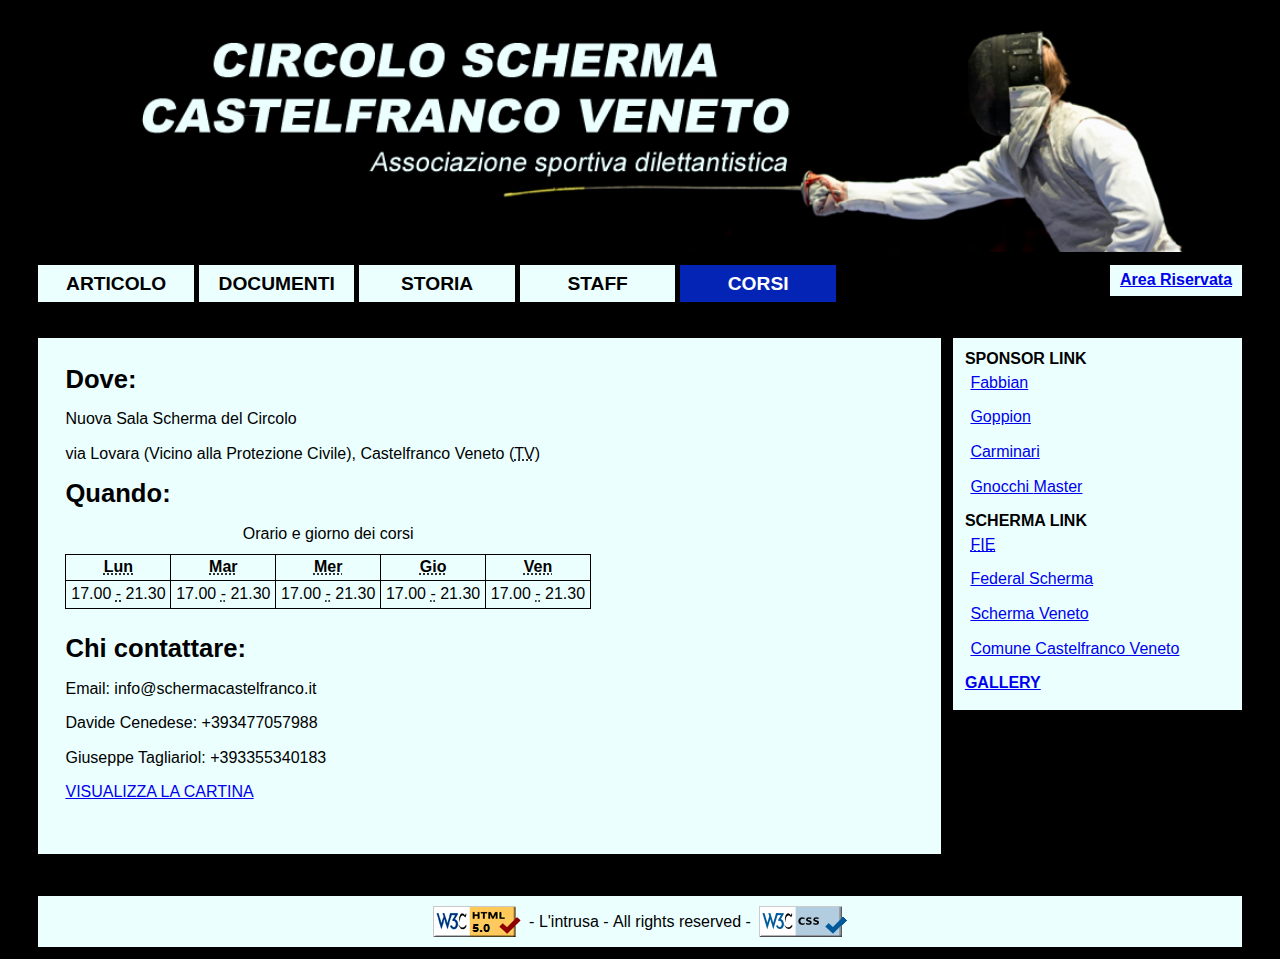
<file: public_html/corsi.html>
<!DOCTYPE html>
<html lang="it">
	<head>
		<meta http-equiv="Content-Type" content="text/html; charset=utf-8"/>
		<title>Corsi - Scherma Castelfranco Veneto</title>
		<meta name="description" content="Pagina che mostra il luogo e l'orario dei corsi del Circolo di Scherma di Castefranco Veneto" />
		<meta name="author" content="Chiara Bigarella, Mirko Pavanello, Massimiliano Sartoretto, Paolo Tesser" />
		<meta name="keywords" content="circolo, scherma, corsi, orari, Castelfranco Veneto" />
		<meta name="robots" content="index,follow" />
		<meta name="viewport" content="width=device-width, initial-scale=1.0" />
		<link rel="stylesheet" href="css/stile.css" type="text/css"/>
		<!--[if (IE 6)|(IE 7)|(IE 8)]>
			<link rel="stylesheet" href="css/stileIE.css" type="text/css"/>
		<![endif]-->
		<link rel="stylesheet" href="css/print.css" type="text/css" media="print" />
		<link rel="Shortcut Icon" href="img/struttura/favicon.ico" type="image/x-icon" />
		<script  type="text/javascript" charset="UTF-8" src="js/librerie/jquery-1.11.0.min.js" ></script>
		<script  type="text/javascript" charset="UTF-8" src="js/script.js" ></script>

		<noscript>
			<link rel="stylesheet" href="css/stilenojava.css" type="text/css"/>
		</noscript>

	</head>

	<body>

		<div id="header"></div>

		<p class="nascondi"><a href="#breadcrumb">Salta <span lang="fr">menù</span> contenente anche il <span lang="en">link</span> per l'accesso all'area riservata</a></p>

		<div id="nav">
			<div id="nav-1">
				<ul id="sezione-nav-1"><li id="image-menu" title="contiene immagine del menù per il mobile"></li></ul>
				<ul id="panel-nav-1">
					<li><a href="cgi-bin/articoli.cgi" tabindex="1">ARTICOLO</a></li>
					<li><a href="cgi-bin/documenti.cgi" tabindex="2">DOCUMENTI</a></li>
					<li><a href="storia.html" tabindex="3">STORIA</a></li>
					<li><a href="staff.html" tabindex="4"><span lang="en">STAFF</span></a></li>
					<li id="active" class="last-link">CORSI</li>
				</ul>
			</div>
			<div id="nav-2">
				<a href="cgi-bin/amministra.cgi" tabindex="5">Area Riservata</a>
			</div>

		</div>

		<div id="breadcrumb">
			<p>Ti trovi in: Corsi</p>
		</div>

		<p class="nascondi"><a href="#sidebar">Salta contenuto e vai alla <span lang="en">sidebar</span> contenente i <span lang="en">link</span> ad altri siti di scherma, agli <span lang="en">sponsor</span> e alla <span lang="en">gallery</span></a></p>

		<div id="content">
			<div id="info" class="struttura-content">
				<h1>Dove:</h1>
				<p>Nuova Sala Scherma del Circolo</p>
				<p>via Lovara (Vicino alla Protezione Civile), Castelfranco Veneto (<abbr title="Treviso">TV</abbr>)</p>
				<h1>Quando:</h1>

				<table summary="Dal lunedì al venerdì, dalle ore 17.00 alle 21.30">
					<caption>Orario e giorno dei corsi</caption>
					<thead>
						<tr>
							<th scope="col"><abbr title="Lunedì">Lun</abbr></th>
							<th scope="col"><abbr title="Martedì">Mar</abbr></th>
							<th scope="col"><abbr title="Mercoledì">Mer</abbr></th>
							<th scope="col"><abbr title="Giovedì">Gio</abbr></th>
							<th scope="col"><abbr title="Venerdì">Ven</abbr></th>
						</tr>
					</thead>
					<tbody>
						<tr>
							<td>17.00 <abbr title="alle">-</abbr> 21.30</td>
							<td>17.00 <abbr title="alle">-</abbr> 21.30</td>
							<td>17.00 <abbr title="alle">-</abbr> 21.30</td>
							<td>17.00 <abbr title="alle">-</abbr> 21.30</td>
							<td>17.00 <abbr title="alle">-</abbr> 21.30</td>
						</tr>
					</tbody>
				</table>

				<h1>Chi contattare:</h1>
				<p>Email: info@schermacastelfranco.it</p>
				<p>Davide Cenedese: +393477057988</p>
				<p>Giuseppe Tagliariol: +393355340183</p>
				<p><a href="https://maps.google.it/maps?q=via+lovara+di+campigo,+castelfranco+veneto&hl=it&sll=41.442726,12.392578&sspn=15.274847,25.268555&hnear=Via+Lovara+di+Campigo,+Castelfranco+Veneto&t=m&z=13&iwloc=A" target="_blank">VISUALIZZA LA CARTINA</a></p>
			</div>
		</div>

		<p class="nascondi"><a href="#nav">Torna al <span lang="fr">menù</span> di navigazione</a></p>

		<div id="sidebar">
			<div id="sezione-sidebar"><p><span lang="en">LINK</span> ESTERNI</p></div>
			<div id="panel-sidebar">
				<ul title="lista contenente dei link riferenti agli sponsor del circolo">
					<li><span lang="en" class="desc-li">SPONSOR LINK</span>
						<ul>
							<li title="link che manda al sito della Fabbian, sponsor del circolo"><a href="http://www.fabbian.com/it" target="_blank">Fabbian</a></li>
							<li title="link che manda al sito della Goppion Caffè, sponsor del circolo"><a href="http://www.goppioncaffe.it" target="_blank">Goppion</a></li>
							<li title="link che manda al sito del Carminari, sponsor del circolo"><a href="http://www.carmimari.com" target="_blank">Carminari</a></li>
							<li title="link che manda al sito della Gnocchi Master, sponsor del circolo"><a href="http://www.gnocchimaster.com" target="_blank">Gnocchi <span lang="en">Master</span></a></li>
						</ul>
					</li>
				</ul>
				<ul title="lista contenente dei link riferenti ad altri siti di scherma">
					<li><span class="desc-li">SCHERMA <span lang="en">LINK</span></span>
						<ul>
							<li title="link che manda al sito della federazione internazionale di scherma"><a href="http://www.fie.ch" target="_blank"><abbr title="Federazione Internazionale Scherma">FIE</abbr></a></li>
							<li title="link che manda al sito della federazione italiana di scherma"><a href="http://www.federscherma.it/index.asp" target="_blank"><span lang="en">Federal Scherma</span></a></li>
							<li title="link che manda al sito della federazione veneta di scherma"><a href="http://www.schermaveneto.it" target="_blank">Scherma Veneto</a></li>
							<li title="link che manda al sito del comune di Castelfranco Veneto"><a href="http://www.comune.castelfrancoveneto.tv.it" target="_blank">Comune Castelfranco Veneto</a></li>
						</ul>
					</li>
				</ul>

				<ul><li title="link che manda alla pagina Google Foto contenente tutte le immagine delle gare disputate dal circolo"><a href="https://plus.google.com/photos/100772179390595520915/albums?banner=pwa" target="_blank"><span lang="en" class="desc-li">GALLERY</span></a></li></ul>
			</div>
		</div>

		<p class="nascondi"><a href="#nav">Torna al <span lang="fr">menù</span> di navigazione</a></p>

		<div id="footer">
			<img class="footerElement" src="img/struttura/valid-xhtml11.png" alt="immagine che indica che il sito web è valido come xhtml attraverso la verifica del W3C"/>
			<span class="footerElement">- L'intrusa - <span lang="en">All rights reserved</span> - </span>
			<img class="footerElement" src="img/struttura/vcss-blue.gif" alt="immagine che indica che lo stile applicato al sito web è valido come css attraverso la verifica del W3C"/>
		</div>

	</body>
</html>
</file>
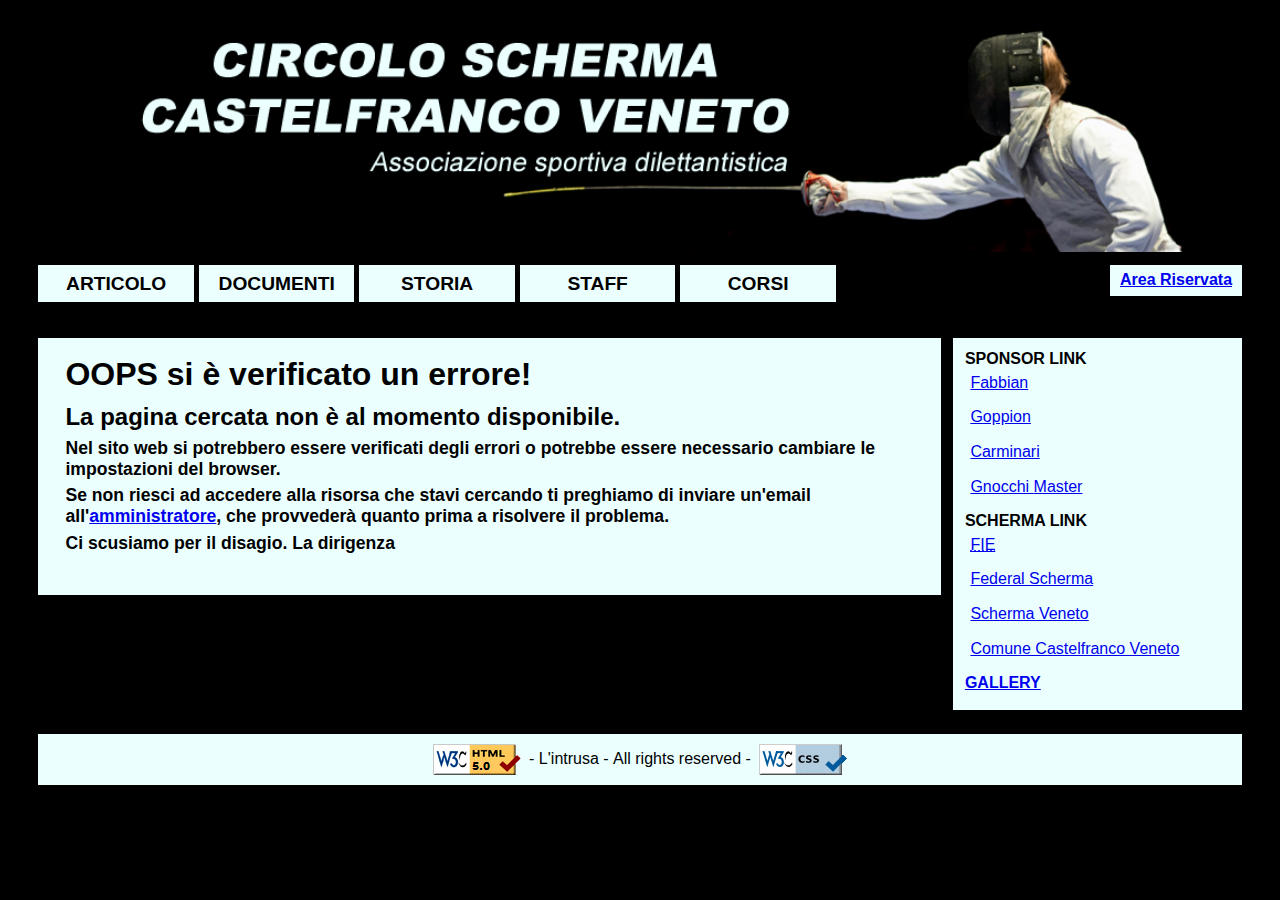
<file: public_html/errore.html>
<!DOCTYPE html>
<html lang="it">
	<head>
		<meta http-equiv="Content-Type" content="text/html; charset=utf-8"/>
		<title>Staff - Scherma Castelfranco Veneto</title>
		<meta name="description" content="Pagina che mostra un errore di accesso ad una risorsa" />
		<meta name="author" content="Chiara Bigarella, Mirko Pavanello, Massimiliano Sartoretto, Paolo Tesser" />
		<meta name="keywords" content="circolo, scherma, staff, Castelfranco Veneto" />
		<meta name="robots" content="index,follow" />
		<meta name="viewport" content="width=device-width, initial-scale=1.0" />
		<link rel="stylesheet" href="css/stile.css" type="text/css"/>
		<!--[if (IE 6)|(IE 7)|(IE 8)]>
			<link rel="stylesheet" href="css/stileIE.css" type="text/css"/>
		<![endif]-->
		<link rel="stylesheet" href="css/print.css" type="text/css" media="print" />
		<link rel="Shortcut Icon" href="img/struttura/favicon.ico" type="image/x-icon" />
		<script  type="text/javascript" charset="UTF-8" src="js/librerie/jquery-1.11.0.min.js" ></script>
		<script  type="text/javascript" charset="UTF-8" src="js/script.js" ></script>
		<noscript>
			<link rel="stylesheet" href="css/stilenojava.css" type="text/css"/>
		</noscript>
	</head>

	<body>
		<div id="header"></div>

		<p class="nascondi"><a href="#breadcrumb">Salta <span lang="fr">menù</span> contenente anche il <span lang="en">link</span> per l'accesso all'area riservata</a></p>

		<div id="nav">
			<div id="nav-1">
				<ul id="sezione-nav-1"><li id="image-menu" title="contiene immagine del menù per il mobile"></li></ul>
				<ul id="panel-nav-1">
					<li><a href="cgi-bin/articoli.cgi" tabindex="1">ARTICOLO</a></li>
					<li><a href="cgi-bin/documenti.cgi" tabindex="2">DOCUMENTI</a></li>
					<li><a href="storia.html" tabindex="3">STORIA</a></li>
					<li><a href="storia.html" tabindex="4"><span lang="en">STAFF</span></a></li>
					<li class="last-link"><a href="corsi.html" tabindex="4">CORSI</a></li>
				</ul>
			</div>
			<div id="nav-2">
				<a href="cgi-bin/amministra.cgi" tabindex="5">Area Riservata</a>
			</div>

		</div>

		<div id="breadcrumb">
			<p>Si è verificato un errore</p>
		</div>

		<p class="nascondi"><a href="#sidebar">Salta contenuto e vai alla <span lang="en">sidebar</span> contenente i <span lang="en">link</span> ad altri siti di scherma e agli <span lang="en">sponsor</span></a></p>

		<div id="content">
			<div id="errore" class="struttura-content">
				<h1>
					OOPS si è verificato un errore!
				</h1>

				<h2>La pagina cercata non è al momento disponibile.</h2>
				<p>Nel sito web si potrebbero essere verificati degli errori o
					potrebbe essere necessario cambiare le impostazioni del browser.</p>
				<p>Se non riesci ad accedere alla risorsa che stavi cercando ti preghiamo di inviare un'email all'<a href="mailto:admin@schermacastelfranco.com">amministratore</a>, che provvederà quanto prima a risolvere il problema.</p>
				<p>Ci scusiamo per il disagio. La dirigenza</p>

			</div>
		</div>

		<p class="nascondi"><a href="#nav">Torna al <span lang="fr">menù</span> di navigazione</a></p>

		<div id="sidebar">
			<div id="sezione-sidebar"><p><span lang="en">LINK</span> ESTERNI</p></div>
			<div id="panel-sidebar">
				<ul title="lista contenente dei link riferenti agli sponsor del circolo">
					<li><span lang="en" class="desc-li">SPONSOR LINK</span>
						<ul>
							<li title="link che manda al sito di Fabbian illuminazione, sponsor del circolo"><a href="http://www.fabbian.com/it" target="_blank">Fabbian</a></li>
							<li title="link che manda al sito di Goppion Caffè, sponsor del circolo"><a href="http://www.goppioncaffe.it" target="_blank">Goppion</a></li>
							<li title="link che manda al sito del Carminari, sponsor del circolo"><a href="http://www.carmimari.com" target="_blank">Carminari</a></li>
							<li title="link che manda al sito di Gnocchi Master, sponsor del circolo"><a href="http://www.gnocchimaster.com" target="_blank">Gnocchi <span lang="en">Master</span></a></li>
						</ul>
					</li>
				</ul>
				<ul title="lista contenente dei link riferenti ad altri siti di scherma">
					<li><span class="desc-li">SCHERMA <span lang="en">LINK</span></span>
						<ul>
							<li title="link che manda al sito della federazione internazionale di scherma"><a href="http://www.fie.ch" target="_blank"><abbr title="Federazione Internazionale Scherma">FIE</abbr></a></li>
							<li title="link che manda al sito della federazione italiana di scherma"><a href="http://www.federscherma.it/index.asp" target="_blank"><span lang="en">Federal Scherma</span></a></li>
							<li title="link che manda al sito della federazione veneta di scherma"><a href="http://www.schermaveneto.it" target="_blank">Scherma Veneto</a></li>
							<li title="link che manda al sito del comune di Castelfranco Veneto"><a href="http://www.comune.castelfrancoveneto.tv.it" target="_blank">Comune Castelfranco Veneto</a></li>
						</ul>
					</li>
				</ul>

				<ul><li title="link che manda alla pagina Google Foto contenente tutte le immagine delle gare disputate dal circolo"><a href="https://plus.google.com/photos/100772179390595520915/albums?banner=pwa" target="_blank"><span lang="en" class="desc-li">GALLERY</span></a></li></ul>
			</div>
		</div>

		<div id="footer">
			<img class="footerElement" src="img/struttura/valid-xhtml11.png" alt="immagine che indica che il sito web è valido come xhtml attraverso la verifica del W3C"/>
			<span class="footerElement">- L'intrusa - <span lang="en">All rights reserved</span> -</span>
			<img class="footerElement" src="img/struttura/vcss-blue.gif" alt="immagine che indica che lo stile applicato al sito web è valido come css attraverso la verifica del W3C"/>
		</div>

	</body>
</html>
</file>
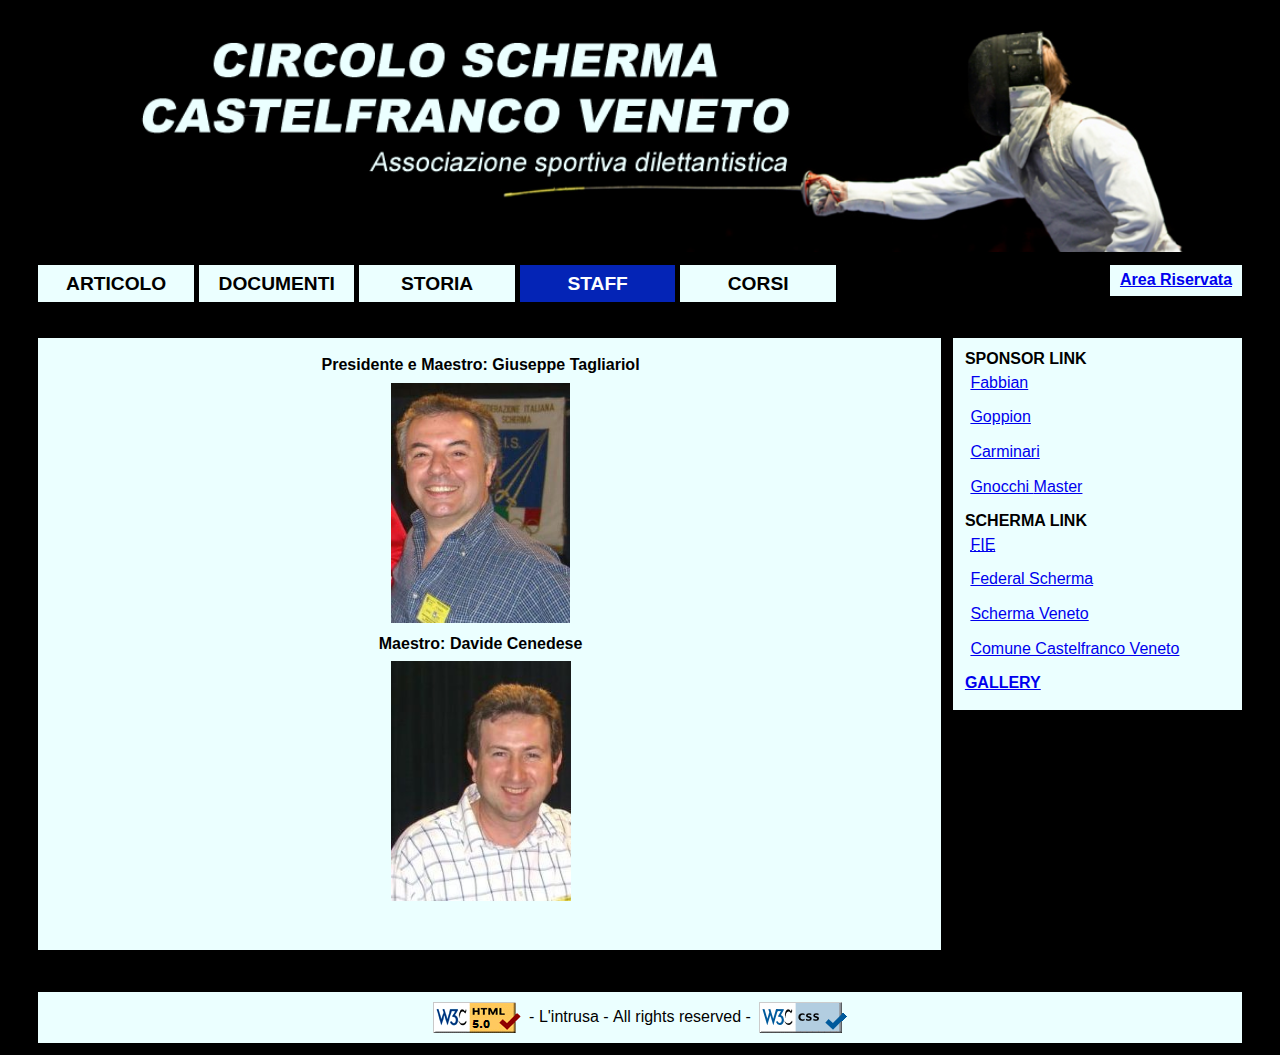
<file: public_html/staff.html>
<!DOCTYPE html>
<html lang="it">
	<head>
		<meta http-equiv="Content-Type" content="text/html; charset=utf-8"/>
		<title>Staff - Scherma Castelfranco Veneto</title>
		<meta name="description" content="Pagina che mostra i componenti dello Staff del Circolo di Scherma di Castefranco Veneto" />
		<meta name="author" content="Chiara Bigarella, Mirko Pavanello, Massimiliano Sartoretto, Paolo Tesser" />
		<meta name="keywords" content="circolo, scherma, staff, Castelfranco Veneto" />
		<meta name="robots" content="index,follow" />
		<meta name="viewport" content="width=device-width, initial-scale=1.0" />
		<link rel="stylesheet" href="css/stile.css" type="text/css"/>
		<!--[if (IE 6)|(IE 7)|(IE 8)]>
			<link rel="stylesheet" href="css/stileIE.css" type="text/css"/>
		<![endif]-->
		<link rel="stylesheet" href="css/print.css" type="text/css" media="print" />
		<link rel="Shortcut Icon" href="img/struttura/favicon.ico" type="image/x-icon" />
		<script  type="text/javascript" charset="UTF-8" src="js/librerie/jquery-1.11.0.min.js" ></script>
		<script  type="text/javascript" charset="UTF-8" src="js/script.js" ></script>
		<noscript>
			<link rel="stylesheet" href="css/stilenojava.css" type="text/css"/>
		</noscript>
	</head>

	<body>
		<div id="header"></div>

		<p class="nascondi"><a href="#breadcrumb">Salta <span lang="fr">menù</span> contenente anche il <span lang="en">link</span> per l'accesso all'area riservata</a></p>

		<div id="nav">
			<div id="nav-1">
				<ul id="sezione-nav-1"><li id="image-menu" title="contiene immagine del menù per il mobile"></li></ul>
				<ul id="panel-nav-1">
					<li><a href="cgi-bin/articoli.cgi" tabindex="1">ARTICOLO</a></li>
					<li><a href="cgi-bin/documenti.cgi" tabindex="2">DOCUMENTI</a></li>
					<li><a href="storia.html" tabindex="3">STORIA</a></li>
					<li id="active"><span lang="en">STAFF</span></li>
					<li class="last-link"><a href="corsi.html" tabindex="4">CORSI</a></li>
				</ul>
			</div>
			<div id="nav-2">
				<a href="cgi-bin/amministra.cgi" tabindex="5">Area Riservata</a>
			</div>

		</div>

		<div id="breadcrumb">
			<p>Ti trovi in: <span lang="en">Staff</span></p>
		</div>

		<p class="nascondi"><a href="#sidebar">Salta contenuto e vai alla <span lang="en">sidebar</span> contenente i <span lang="en">link</span> ad altri siti di scherma, agli <span lang="en">sponsor</span> e alla <span lang="en">gallery</span></a></p>

		<div id="content">
			<div id="staff" class="struttura-content">
				<p>Presidente e Maestro: Giuseppe Tagliariol</p>
				<img src="img/struttura/presidente-tagliariol.jpg" alt="la foto mostra un uomo di mezza età con i capelli grigi, sorridente e con una camicia a quadretti." />
				<p>Maestro: Davide Cenedese</p>
				<img src="img/struttura/maestro-cenedese.jpg" alt="la foto mostra un uomo" />
			</div>
		</div>

		<p class="nascondi"><a href="#nav">Torna al <span lang="fr">menù</span> di navigazione</a></p>

		<div id="sidebar">
			<div id="sezione-sidebar"><p><span lang="en">LINK</span> ESTERNI</p></div>
			<div id="panel-sidebar">
				<ul title="lista contenente dei link riferenti agli sponsor del circolo">
					<li><span lang="en" class="desc-li">SPONSOR LINK</span>
						<ul>
							<li title="link che manda al sito della Fabbian, sponsor del circolo"><a href="http://www.fabbian.com/it" target="_blank">Fabbian</a></li>
							<li title="link che manda al sito della Goppion Caffè, sponsor del circolo"><a href="http://www.goppioncaffe.it" target="_blank">Goppion</a></li>
							<li title="link che manda al sito del Carminari, sponsor del circolo"><a href="http://www.carmimari.com" target="_blank">Carminari</a></li>
							<li title="link che manda al sito della Gnocchi Master, sponsor del circolo"><a href="http://www.gnocchimaster.com" target="_blank">Gnocchi <span lang="en">Master</span></a></li>
						</ul>
					</li>
				</ul>
				<ul title="lista contenente dei link riferenti ad altri siti di scherma">
					<li><span class="desc-li">SCHERMA <span lang="en">LINK</span></span>
						<ul>
							<li title="link che manda al sito della federazione internazionale di scherma"><a href="http://www.fie.ch" target="_blank"><abbr title="Federazione Internazionale Scherma">FIE</abbr></a></li>
							<li title="link che manda al sito della federazione italiana di scherma"><a href="http://www.federscherma.it/index.asp" target="_blank"><span lang="en">Federal Scherma</span></a></li>
							<li title="link che manda al sito della federazione veneta di scherma"><a href="http://www.schermaveneto.it" target="_blank">Scherma Veneto</a></li>
							<li title="link che manda al sito del comune di Castelfranco Veneto"><a href="http://www.comune.castelfrancoveneto.tv.it" target="_blank">Comune Castelfranco Veneto</a></li>
						</ul>
					</li>
				</ul>

				<ul><li title="link che manda alla pagina Google Foto contenente tutte le immagine delle gare disputate dal circolo"><a href="https://plus.google.com/photos/100772179390595520915/albums?banner=pwa" target="_blank"><span lang="en" class="desc-li">GALLERY</span></a></li></ul>
			</div>
		</div>

		<p class="nascondi"><a href="#nav">Torna al <span lang="fr">menù</span> di navigazione</a></p>

		<div id="footer">
			<img class="footerElement" src="img/struttura/valid-xhtml11.png" alt="immagine che indica che il sito web è valido come xhtml attraverso la verifica del W3C"/>
			<span class="footerElement">- L'intrusa - <span lang="en">All rights reserved</span> - </span>
			<img class="footerElement" src="img/struttura/vcss-blue.gif" alt="immagine che indica che lo stile applicato al sito web è valido come css attraverso la verifica del W3C"/>
		</div>

	</body>
</html>
</file>
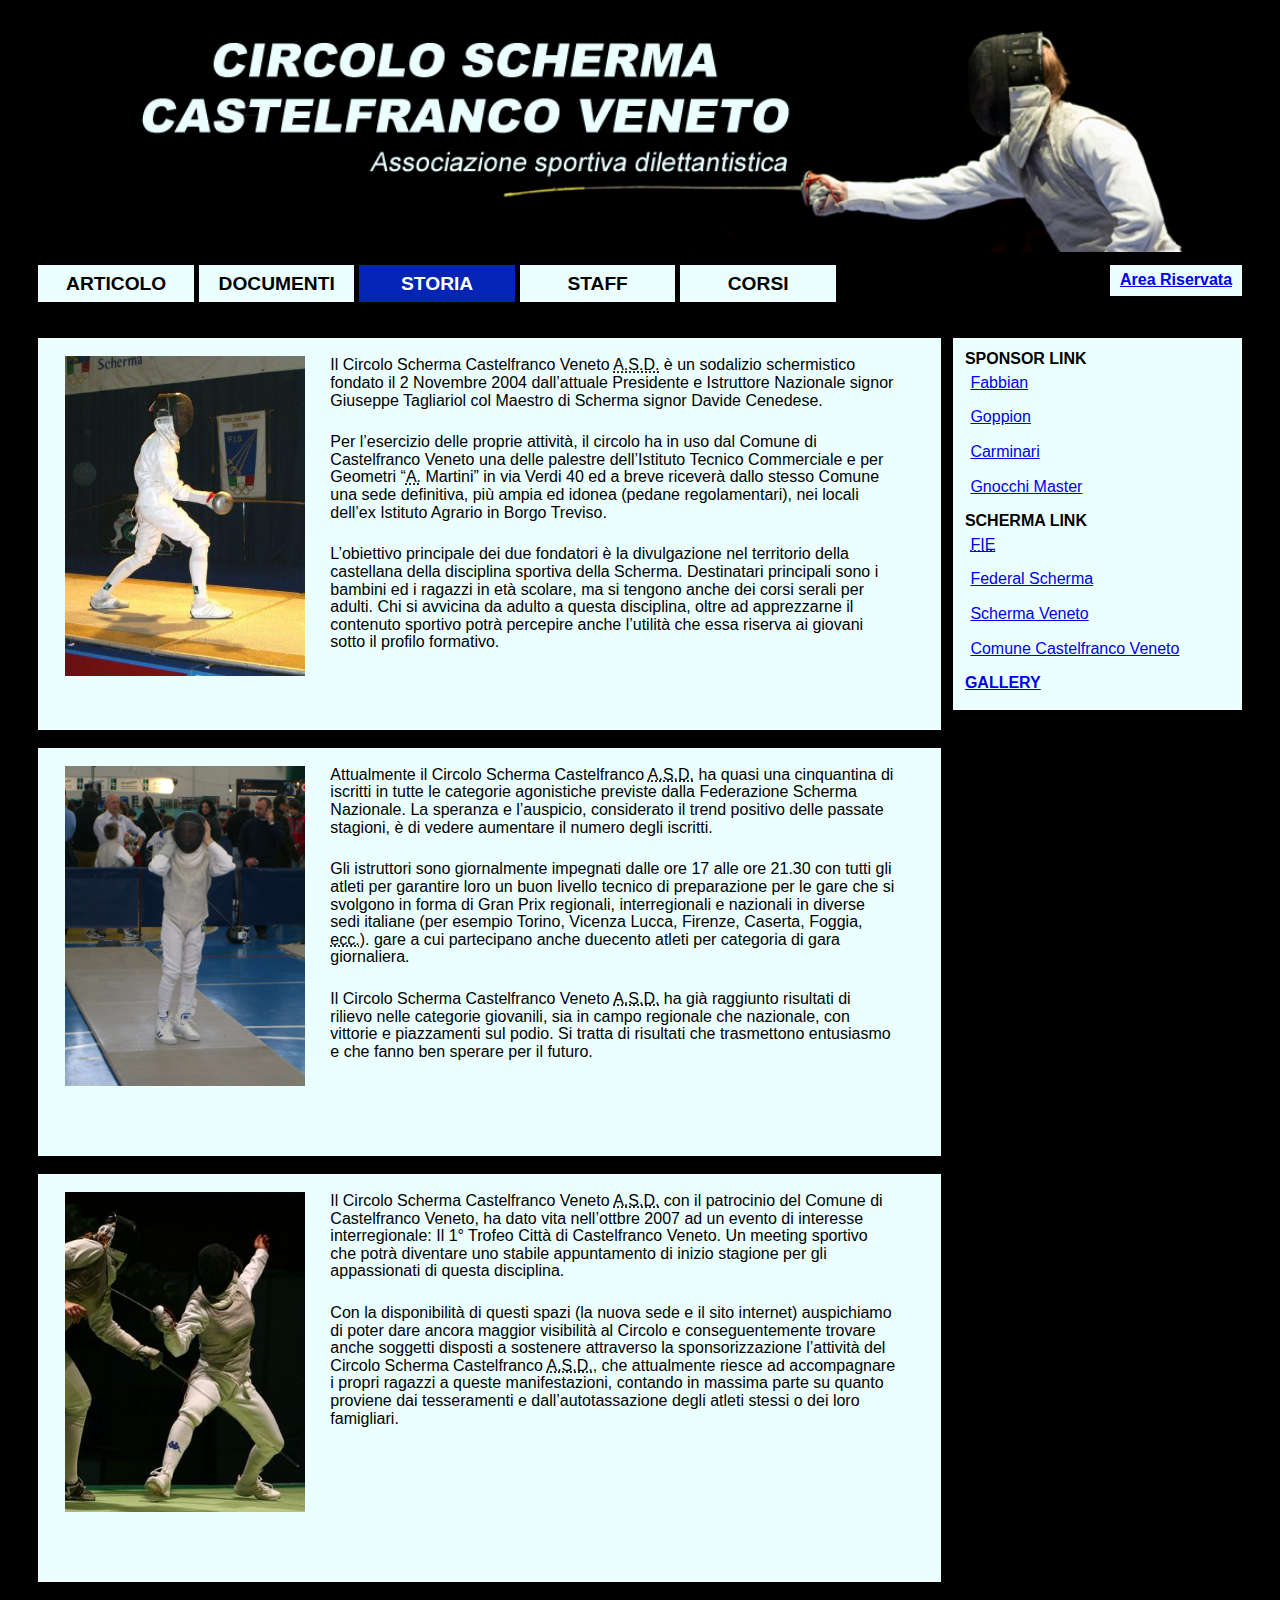
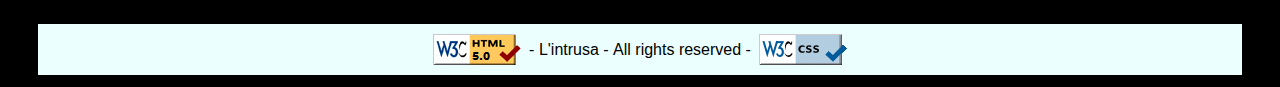
<file: public_html/storia.html>
<!DOCTYPE html>
<html lang="it">
	<head>
		<meta http-equiv="Content-Type" content="text/html; charset=utf-8"/>
		<title>Storia - Scherma Castelfranco Veneto</title>
		<meta name="description" content="Pagina che parla in breve della storia dello Staff del Circolo di Scherma di Castefranco Veneto" />
		<meta name="author" content="Chiara Bigarella, Mirko Pavanello, Massimiliano Sartoretto, Paolo Tesser" />
		<meta name="keywords" content="circolo, scherma, storia, Castelfranco Veneto" />
		<meta name="robots" content="index,follow" />
		<meta name="viewport" content="width=device-width, initial-scale=1.0" />
		<link rel="stylesheet" href="css/stile.css" type="text/css"/>
		<!--[if (IE 6)|(IE 7)|(IE 8)]>
			<link rel="stylesheet" href="css/stileIE.css" type="text/css"/>
		<![endif]-->
		<link rel="stylesheet" href="css/print.css" type="text/css" media="print" />
		<link rel="Shortcut Icon" href="img/struttura/favicon.ico" type="image/x-icon" />
		<script  type="text/javascript" charset="UTF-8" src="js/librerie/jquery-1.11.0.min.js" ></script>
		<script  type="text/javascript" charset="UTF-8" src="js/script.js" ></script>
		<noscript>
			<link rel="stylesheet" href="css/stilenojava.css" type="text/css"/>
		</noscript>
	</head>

	<body>
		<div id="header"></div>

		<div id="boxTop">Torna su</div>

		<p class="nascondi"><a href="#breadcrumb">Salta <span lang="fr">menù</span> contenente anche il <span lang="en">link</span> per l'accesso all'area riservata</a></p>

		<div id="nav">
			<div id="nav-1">
				<ul id="sezione-nav-1"><li id="image-menu" title="contiene immagine del menù per il mobile"></li></ul>
				<ul id="panel-nav-1">
					<li><a href="cgi-bin/articoli.cgi" tabindex="1">ARTICOLO</a></li>
					<li><a href="cgi-bin/documenti.cgi" tabindex="2">DOCUMENTI</a></li>
					<li id="active">STORIA</li>
					<li><a href="staff.html" tabindex="3"><span lang="en">STAFF</span></a></li>
					<li class="last-link"><a href="corsi.html" tabindex="4">CORSI</a></li>
				</ul>
			</div>

			<div id="nav-2">
				<a href="cgi-bin/amministra.cgi" tabindex="5">Area Riservata</a>
			</div>

		</div>

		<div id="breadcrumb">
			<p>Ti trovi in: Storia</p>
		</div>

		<p class="nascondi"><a href="#sidebar">Salta contenuto e vai alla <span lang="en">sidebar</span> contenente i <span lang="en">link</span> ad altri siti di scherma, agli <span lang="en">sponsor</span> e alla <span lang="en">gallery</span></a></p>

		<div id="content">
			<div class="paragrafo-storia">
				<div id="image-storia-1" class="image-storia-left"></div> <!-- class="image-storia" -->

				<div class="paragrafo-right">
					<p>Il Circolo Scherma Castelfranco Veneto <abbr title="Associazione Sportiva Dilettantistica">A.S.D.</abbr> è un sodalizio schermistico fondato il 2 Novembre 2004 dall’attuale Presidente e Istruttore Nazionale signor Giuseppe Tagliariol col Maestro di Scherma signor Davide Cenedese.</p>
					<p>Per l’esercizio delle proprie attività, il circolo ha in uso dal Comune di Castelfranco Veneto una delle palestre dell’Istituto Tecnico Commerciale e per Geometri “<abbr title="Arturo">A.</abbr> Martini” in via Verdi 40 ed a breve riceverà dallo stesso Comune una sede definitiva, più ampia ed idonea (pedane regolamentari), nei locali dell’ex Istituto Agrario in Borgo Treviso.</p>
					<p>L’obiettivo principale dei due fondatori è la divulgazione nel territorio della castellana della disciplina sportiva della Scherma. Destinatari principali sono i bambini ed i ragazzi in età scolare, ma si tengono anche dei corsi serali per adulti. Chi si avvicina da adulto a questa disciplina, oltre ad apprezzarne il contenuto sportivo potrà percepire anche l’utilità che essa riserva ai giovani sotto il profilo formativo.</p>
				</div>

			</div>

			<p class="nascondi"><a href="#nav">Torna al <span lang="fr">menù</span> di navigazione</a></p>

			<div class="paragrafo-storia">
				<p id="image-storia-2" class="image-storia-left"></p>
				<div class="paragrafo-right" >
					<p>Attualmente il Circolo Scherma Castelfranco <abbr title="Associazione Sportiva Dilettantistica">A.S.D.</abbr> ha quasi una cinquantina di iscritti in tutte le categorie agonistiche previste dalla Federazione Scherma Nazionale. La speranza e l’auspicio, considerato il <span lang="en">trend</span> positivo delle passate stagioni, è di vedere aumentare il numero degli iscritti.</p>
					<p>Gli istruttori sono giornalmente impegnati dalle ore 17 alle ore 21.30 con tutti gli atleti per garantire loro un buon livello tecnico di preparazione per le gare che si svolgono in forma di Gran Prix regionali, interregionali e nazionali in diverse sedi italiane (per esempio Torino, Vicenza Lucca, Firenze, Caserta, Foggia, <abbr title="eccetera">ecc.</abbr>). gare a cui partecipano anche duecento atleti per categoria di gara giornaliera.</p>
					<p>Il Circolo Scherma Castelfranco Veneto <abbr title="Associazione Sportiva Dilettantistica">A.S.D.</abbr> ha già raggiunto risultati di rilievo nelle categorie giovanili, sia in campo regionale che nazionale, con vittorie e piazzamenti sul podio. Si tratta di risultati che trasmettono entusiasmo e che fanno ben sperare per il futuro.</p>
				</div>
			</div>

			<p class="nascondi"><a href="#nav">Torna al <span lang="fr">menù</span> di navigazione</a></p>

			<div class="paragrafo-storia">
				<p id="image-storia-3" class="image-storia-left"></p>
				<div class="paragrafo-right">
					<p>Il Circolo Scherma Castelfranco Veneto <abbr title="Associazione Sportiva Dilettantistica">A.S.D.</abbr> con il patrocinio del Comune di Castelfranco Veneto, ha dato vita nell’ottbre 2007 ad un evento di interesse interregionale: Il 1° Trofeo Città di Castelfranco Veneto. Un <span lang="en">meeting</span> sportivo che potrà diventare uno stabile appuntamento di inizio stagione per gli appassionati di questa disciplina.</p>
					<p>Con la disponibilità di questi spazi (la nuova sede e il sito internet) auspichiamo di poter dare ancora maggior visibilità al Circolo e conseguentemente trovare anche soggetti disposti a sostenere attraverso la sponsorizzazione l’attività del Circolo Scherma Castelfranco <abbr title="Associazione Sportiva Dilettantistica">A.S.D.</abbr>, che attualmente riesce ad accompagnare i propri ragazzi a queste manifestazioni, contando in massima parte su quanto proviene dai tesseramenti e dall’autotassazione degli atleti stessi o dei loro famigliari.</p>
				</div>
			</div>
		</div>

		<p class="nascondi"><a href="#nav">Torna al <span lang="fr">menù</span> di navigazione</a></p>

		<div id="sidebar">
			<div id="sezione-sidebar"><p><span lang="en">LINK</span> ESTERNI</p></div>
			<div id="panel-sidebar">
				<ul title="lista contenente dei link riferenti agli sponsor del circolo">
					<li><span lang="en" class="desc-li">SPONSOR LINK</span>
						<ul>
							<li title="link che manda al sito della Fabbian, sponsor del circolo"><a href="http://www.fabbian.com/it" target="_blank">Fabbian</a></li>
							<li title="link che manda al sito della Goppion Caffè, sponsor del circolo"><a href="http://www.goppioncaffe.it" target="_blank">Goppion</a></li>
							<li title="link che manda al sito del Carminari, sponsor del circolo"><a href="http://www.carmimari.com" target="_blank">Carminari</a></li>
							<li title="link che manda al sito della Gnocchi Master, sponsor del circolo"><a href="http://www.gnocchimaster.com" target="_blank">Gnocchi <span lang="en">Master</span></a></li>
						</ul>
					</li>
				</ul>
				<ul title="lista contenente dei link riferenti ad altri siti di scherma">
					<li><span class="desc-li">SCHERMA <span lang="en">LINK</span></span>
						<ul>
							<li title="link che manda al sito della federazione internazionale di scherma"><a href="http://www.fie.ch" target="_blank"><abbr title="Federazione Internazionale Scherma">FIE</abbr></a></li>
							<li title="link che manda al sito della federazione italiana di scherma"><a href="http://www.federscherma.it/index.asp" target="_blank"><span lang="en">Federal Scherma</span></a></li>
							<li title="link che manda al sito della federazione veneta di scherma"><a href="http://www.schermaveneto.it" target="_blank">Scherma Veneto</a></li>
							<li title="link che manda al sito del comune di Castelfranco Veneto"><a href="http://www.comune.castelfrancoveneto.tv.it" target="_blank">Comune Castelfranco Veneto</a></li>
						</ul>
					</li>
				</ul>

				<ul><li title="link che manda alla pagina Google Foto contenente tutte le immagine delle gare disputate dal circolo"><a href="https://plus.google.com/photos/100772179390595520915/albums?banner=pwa" target="_blank"><span lang="en" class="desc-li">GALLERY</span></a></li></ul>
			</div>
		</div>

		<p class="nascondi"><a href="#nav">Torna al <span lang="fr">menù</span> di navigazione</a></p>

		<div id="footer">
			<img class="footerElement" src="img/struttura/valid-xhtml11.png" alt="immagine che indica che il sito web è valido come xhtml attraverso la verifica del W3C"/>
			<span class="footerElement">- L'intrusa - <span lang="en">All rights reserved</span> - </span>
			<img class="footerElement" src="img/struttura/vcss-blue.gif" alt="immagine che indica che lo stile applicato al sito web è valido come css attraverso la verifica del W3C"/>
		</div>

	</body>
</html>
</file>
<file: public_html/css/stile.css>
*{
	margin: 0px;
	padding: 0px;
}

body{
	margin-right: 3%;
	margin-left: 3%;
	height: 100%;
	background-color: #000000;/*#fffe3a;/*#ffc204; /*#bb2a2a;*/
	color:black;
	font-size: 100%;
	font-family: Helvetica,Arial,sans-serif;

}
a:active{color:#0000EE;}
a{color:#0000EE;}
a:visited{color:#521888;}

#header{
	margin-top: 1%;
	margin-bottom: 0.8em;
	width: 100%;
	height: 15em;
	background-image: url('../img/struttura/header_scherma_2.png');
	background-size: 100%;
	background-repeat: no-repeat;
}

#nav li{
	display: inline;
	background-color: #ebffff;/*#eb8b8b;*/
	color:black;
	list-style-type: none;
	font-size: 1.2em;
}

#nav-1{
	float:left;
}

#nav-1 ul {
	margin:0;
	padding:0;
	list-style-type:none;
}

#nav-1 li{
	display: inline-block;
	float: left;
	padding:0.4em;
	width: 7.3em;
	border-right: 5px solid black;
	text-align: center;
	font-weight: bold;
	font-size: 1.2em;
}


#nav-1  li a{
	display: block;
	color: black;
	text-align: center;
	text-decoration: none;
	font-weight: bold;
}

#nav-1  li:hover{
	background-color:#0424B6;/*#000000;*/
	/* border: 3.5px solid #ebffff; */
}
/* #7F1C17 #e77731 #b8b5b5 #991B00 */
#nav-1  li a:visited{color:black;}
#nav-1  li a:active{color: black;}
#nav-1  li:hover a{color:#FEFFFF;}
/* #04147F #FEFFFF #e77731*/
li#active{
	background-color: #0424B6;/*#020000;*/
	color: #FEFFFF;
	/*border: 3.5px solid #ebffff;*/
}

#nav-1 li.last-link{border-right: none;}

#sezione-nav-1{display: none;}

#image-menu{
	margin-top:5%;
	background-image: url('../img/struttura/menu_mobile.png');
	background-size: 5em;
	background-repeat: no-repeat;

}
#nav-1 ul li#image-menu{
	width: 4.3em;
	height: 1.9em;
}
#panel-nav-1{display: inline;}

#nav-2{
	float: right;
	padding:0.4em;
	background-color: #ebffff;/*#eb8b8b;*/

}
#nav-2 a{
	margin-right: 0.2em;
	margin-left: 0.2em;
	font-weight: bold;
}

#nav-2-active{
	float: right;
	padding:0.5em;
	background-color: #0424B6;/*#020000;*/
	color: #FEFFFF;
	font-weight: bold;
}

#breadcrumb {
  position: absolute;
  left: -999em;
}

.nascondi{
  position: absolute;
  left: -999em;
}
.nascondi-torna{
  position: absolute;
  left: -999em;
}

#content{
	float:left;
	margin-top: 3%;
	margin-bottom: 2%;
	width: 75%;
}

#content-amministra{
	float: left;
	margin-top: 3%;
	margin-bottom: 2%;
	width: 100%;
}
.struttura-content{
	overflow: auto;
	margin-bottom: 2%;
	padding-top: 2%;
	padding-right: 5%;
	padding-bottom: 4%;
	padding-left: 3%;
	background-color: #ebffff;/*#eb8b8b;*/
	color:black;
}

.struttura-select{
	overflow: auto;
	margin-bottom: 2%;
	padding-top: 2%;
	padding-right: 2%;
	padding-bottom: 2%;
	padding-left: 1%;
	background-color: #ebffff;/*#eb8b8b;*/
	color:black;
}

.article{
	overflow: auto;
	margin-bottom: 2%;
	padding-top: 2%;
	padding-right: 5%;
	padding-bottom: 2%;
	padding-left: 3%;
	background-color: #ebffff;/*#eb8b8b;*/
	color:black; /*#ffffca;*/
}

.article h1{
	display: block;
	float: none;
	margin-bottom: 2%;
	text-align: center;
	font-size: 1.4em;
}
.article h1 a{
	color:black;
	text-decoration: none;
}

.article h1 a:hover{
	color: blue;
	text-decoration: underline;
}
.article p{
	margin-bottom: 1%;
	line-height: 1.3;
}
.article img{
	display: block;
	float: none;
	overflow: auto;
	margin:0 auto;
	margin-bottom: 2%;
	padding-right: 1em;
	padding-bottom: 1em;
	max-width: 30em;
	max-height: 30em;
}

img.img-completa{
	/*display: block;*/
	float: left;
	overflow: auto;
	margin:0 auto;
	margin-bottom: 2%;
	padding-right: 1em;
	padding-bottom: 1em;
	max-width: 30em;
	max-height: 30em;

}

.document{
	overflow: auto;
	margin-bottom: 2%;
	padding-top: 2%;
	padding-right: 5%;
	padding-bottom: 5%;
	padding-left: 3%;
	background-color: #ebffff;/*#eb8b8b;*/
	color:black;
}

.document h1{
	margin-bottom: 2%;
	text-align: center;
	font-size: 1.4em;
}

.paragrafo-storia{
	overflow: auto;
	margin-bottom: 2%;
	padding-top: 2%;
	padding-right: 5%;
	padding-bottom: 5%;
	padding-left: 3%;
	background-color: #ebffff;/*#eb8b8b;*/
	color:black;
}
.paragrafo-storia p{
	margin-bottom: 3%;
	line-height: 1.1;
}

.paragrafo-right{
	/* float: left; */
	margin-left: 3%;
	/* width: 65%;*/
}

.image-storia-left{
	float: left;
	margin-right: 3%;
	margin-bottom: 1%;
	width: 15em;
	height: 20em;
}

#image-storia-1{
	background-image: url('../img/struttura/storia1.jpg');
	background-size: 15em;
	background-repeat: no-repeat;
	}

#image-storia-2{
	background-image: url('../img/struttura/storia2.jpg');
	background-size: 15em;
	background-repeat: no-repeat;
}

#image-storia-3{
	background-image: url('../img/struttura/storia4.jpg');
	background-size: 15em;
	background-repeat: no-repeat;
}

#staff{text-align: center;}
#staff img{
	max-width: 15em;
	max-height: 15em;
}
#staff p{
	margin-bottom: 1%;
	font-weight: bold;
}
#staff img{margin-bottom: 1%;}

#info p{margin-bottom: 2%;}
#info h1{
	margin-top: 1%;
	margin-bottom: 2%;
	font-size: 1.6em;
}
#info table{
	margin-bottom: 3%;
	border-collapse: collapse;
}
#info table,th,td{border: 1px solid black;}
#info table caption{margin-bottom:0.7em;}
#info th{padding: 0.2em;}
#info td{padding: 0.3em;}

div#active{
	background-color: #020000;
	color: #FEFFFF;
}

#login{
	padding: 0.5em;
	background-color: #ebffff;/*#eb8b8b;*/
	color:black;
}

#no-area{display: none;}

#login h1{font-size: 1.2em;}
#login-form{
	text-align: center;
}
#login-form fieldset{border: 1px solid black;}
#login-form p{
	margin-top: 2%;
	margin-bottom: 2%;
}

#inserisci-form p{
	margin-top: 0.2em;
	margin-bottom: 0.2em;
}
#inserisci-form fieldset{
	padding-right: 0.5em;
	padding-left: 0.5em;
	border:1px solid black;
}

#inserisci-form fieldset legend{
	margin-bottom: 1%;
	font-weight: bold;
}
#inserisci-form fieldset textarea{
	float: left;
	margin-right: 0.8em;
	margin-bottom: 1.5em;
	width: 480px;
	height: 450px;
	resize: none;
}
fieldset#lingue-stile{
	margin-right: 0.8em;
	margin-bottom: 0.5em;
	margin-left: 1.2em;
}
fieldset#lingue-stile p{
	margin-bottom: 0.5em;
}
fieldset#inserisci-immagine{
	margin-right: 0.8em;
	margin-left: 1.2em;
}


fieldset#inserisci-documento{
	margin-right: 0.8em;
	margin-left: 1.2em;
}

#editor-finale{
	margin-top: 0.5em;
	padding: 0.5em;
	border: 1px solid;
	background-color: #d6d5d5;
	color: black;
}
#editor-finale p{
	margin-bottom: 1em;
}
p#editor-title{
	margin-bottom: 1.5em;
}

.editor-bold{font-weight: bold;}

#modifica-form fieldset{
	padding-left: 1em;
	border:1px solid black;
}

#modifica-form fieldset legend{
	margin-bottom: 1.2%;
	font-weight: bold;
}

.stile-submit{
	display:block;
	clear: both;
	margin-top: 1em;
	margin-bottom: 0.6em;
	width:13em;
	height:2em;
	background-color:#d3d3d3;
	color:black;
	text-align:center;
	text-decoration:none;
	text-indent:0;
	font-weight:bold;
	font-style:normal;
	font-size:1em;

}

#login .stile-submit{display: inline-block;}

.stile-submit:hover {
	background-color:black;
	color: white;
}
.stile-submit:active {
	position:relative;
	top:1px;
}

.stile-button {
	display:inline-block;
	width:10em;
	height:1.9em;
	background-color:#d3d3d3;
	color:black;
	text-align: center;
	text-decoration:none;
	text-indent:0;
	font-style:normal;
	font-size: 0.8em;
}
.stile-button:hover {
	background-color:black;
	color: white;
}
.stile-button:active {
	position:relative;
	top:1px;
}

.stile-radio{
	margin-top: 0.6em;
	margin-right: 1em;
	margin-bottom: 0.6em;
}

.stile-checkbox{
	margin-top: 0.6em;
	margin-right: 1em;
	margin-bottom: 0.6em;
}

#elimina-form fieldset{
	padding-left: 1em;
	border: 1px solid black;
}

#elimina-form fieldset legend{
	margin-bottom: 1.5%;
	font-weight: bold;
}

#sidebar{
	float:right;
	margin-top: 3%;
	margin-bottom: 2%;
	padding-top: 1%;
	padding-bottom: 1%;
	padding-left: 1%;
	width: 23%;
	background-color: #ebffff;
	color:black;

}

#sidebarFix{
	float:right;
	margin-top: 0;
	margin-bottom: 5%;
	padding-top: 1%;
	padding-bottom: 1%;
	padding-left: 1%;
	width: 21.55%;
	background-color: #ebffff;/*#eb8b8b;*/
	color:black;
}
#sidebarFix li{list-style-type: none;}

.sidebar-fixed{
	position: fixed;
	top:10px;
	right:3%;
}

#sidebar li{list-style-type: none;}
#sezione-sidebar{display: none;}
#panel-sidebar{display: inline;}

.desc-li{
	display: block;
	margin-bottom: 2%;
	font-weight: bold;
}

#panel-sidebar ul li ul li{
	margin-bottom: 6%;
	text-indent: 2%;
}

#legenda-inserimento dt{
	margin-bottom: 6%;
	font-weight: bold;
}
#legenda-inserimento-nojava{display: none;}
#legenda-inserimento-nojava dt{
	margin-bottom: 6%;
	font-weight: bold;
}

#footer{
	clear:both;
	margin-bottom: 1%;
	padding:0.5em;
	background-color: #ebffff;/*#eb8b8b;*/
	color:black;
	text-align : center;
}

.footerElement{
	padding: 2px;
	vertical-align: middle;
}

.bold{font-weight: bold;}
.errore{
	font-weight: bold;
	color: #B91D01;
}
#errore h1,h2,p{margin-bottom: 0.3em;}
#errore p{
	font-weight: bold;
	font-size: 1.1em;
}

#mostra-piu{
	padding-top: 0.2em;
	padding-bottom: 0.2em;
	padding-left: 1%;
	width: 99%;
	background-color: #ebffff;/*#eb8b8b;*/
	color:black;
	text-align: center;
	font-weight: bold;
}

/* Box a comparsa scroll javaScript */
#boxTop{
    position:fixed;
    right:2em;
    bottom:2em;
    display:none;
    padding:5px;
    width:50px;
    height: 50px;
    border:1px solid #d2d2d2;
	background-color: #0424B6;/*#000000;*/
	background-size: 4em;
	color: white;
	text-align:center;
    font-size:1.1em;
    cursor:pointer;
}


/* MEDIA QUERIES */
@media screen and (max-width:1150px){

	#header{height: 12em;}
	#nav-1{
		float:none;
		clear: both;
		width: 100%;
	}
	#nav-1 li.last-link{margin-bottom: 1%;}

	#nav-2{
		float:none;
		clear: both;
		text-align: center;
		/* margin-top: 3%; */
		width:15em;
	}
	#nav-2-active{
		float:none;
		clear: both;
		width:15em;
		text-align: center;
	}

	.article img{
		max-width: 22em;
		max-height: 22em;
	}

	.article h1{font-size: 1.1em;}
	.document h1{font-size: 1.1em;}

}

@media screen and (max-width:850px){
	#header{height: 9em;}
	#sezione-nav-1{
		display:inline-block;
	}
	#sezione-nav-1 li{
		width: 3.1em;
		height: 2.4em;
		border: none;
		cursor:pointer;
	}
	#panel-nav-1{
		display: none;
	}
	/* #nav-1{margin-bottom: 5%;} */
	#nav-1 li{display:block;}
	#nav-2 li a{display:block;}

	#panel-nav-1 li{
		float: none;
		width: 7.5em;
		border-right: none;
		border-bottom: 2px solid black;
	}

	#nav-1 li.last-link{
		border-bottom: none;
	}

	#breadcrumb{
		position: static;
		clear: both;
		margin-top: 2%;
		padding-top: 0.2em;
		padding-bottom: 0.2em;
		padding-left: 1%;
		width: 99%;
		background-color: #ebffff;
		color:black;
		font-weight: bold;
	}

	#content {
		display: block;
		clear: both;
		width: 100%;
	}
	.image-storia-left{display: none;}
	.image-storia-right{display: none;}
	.paragrafo-right{margin-left: 0.5em;}

	.paragrafo-right{
		float: none;
		width: 100%;
	}

	.paragrafo-left{
		float: none;
		width: 100%;
	}

	#sidebar {
		position: static;
		display: block;
		float: left;
		clear: both;
		margin-top: 0;
		width: 99%;
	}
	.sidebar-fixed{
		position: static;
		display: block;
		float: left;
		clear: both;
		margin-top: 0;
		width: 99%;
	}

	#legenda-inserimento dt{margin-bottom: 2%;}
	#legenda-inserimento-nojava dt{margin-bottom: 2%;}

	#boxTop{
	    right:0.6em;
	    bottom:0.6em;
	}
	#panel-sidebar ul li ul li{margin-bottom: 2.5%;}
	img.img-completa{
		display: block;
		float: none;
		overflow: auto;
		margin:0 auto;
	}

}


@media screen and (max-width:480px){

	#header{
		float:right;
		margin-top: 1%;
		margin-bottom: 1%;
		width:50%;
		height: 6.5em;
		background-image: url('../img/struttura/header_mobile.png');
		background-size: 80%;
		background-repeat: no-repeat;
	}
	#nav{
		float:left;
		margin-top: 1%;
		margin-bottom: 0.8em;
		width: 40%;
	}
	#panel-nav-1 li{
		width: 7em;
	}
	#nav-2 {
	  position: absolute;
	  left: -999em;
	}
	#nav-2-active{
	  position: absolute;
	  left: -999em;
	}

	#breadcrumb{
		width: 11em;
		text-align: center;
	}

	#sezione-sidebar{
		display:inline-block;
		font-weight: bold;
	}
	.nascondi-articolo{display: none;}

	.article h1{font-size: 1em;}
	.article img{
		position: absolute;
		left: -999em;
	}
	.document h1{font-size: 1em;}

	#no-area{display: block;}
	#login-form{display: none;}

	#sezione-sidebar{
		display: block;
		text-align: center;
		font-size: 1.1em;
	}
	#sezione-sidebar:hover{
		background-color:#020000;
		color: #FEFFFF;
		cursor:pointer;
	}
	.sezione:hover {
		background-color:#020000;
		color: #FEFFFF;
		cursor:pointer;
	}
	#panel-sidebar{
		display: none;
		margin-top: 2%;
	}
	#mostra{display: block;}
	#footer span{display: none;}
}
</file>
<file: public_html/css/stileIE.css>
#header{height: 9em;}
	#sezione-nav-1{
		display:none;
	}
	#sezione-nav-1 li{
		width: 3.1em;
		height: 2.4em;
		border: none;
		cursor:pointer;
	}
	#panel-nav-1{
		display: inline-block;
	}
	/* #nav-1{margin-bottom: 5%;} */
	#nav-1 li{display:block;}
	#nav-2 li a{display:block;}

	#panel-nav-1 li{
		float: none;
		width: 7.5em;
		border-right: none;
		border-bottom: 2px solid black;
	}

	#nav-1 li.last-link{
		border-bottom: none;
	}

	#breadcrumb{
		position: static;
		clear: both;
		margin-top: 2%;
		padding-top: 0.2em;
		padding-bottom: 0.2em;
		padding-left: 1%;
		width: 99%;
		background-color: #ebffff;
		color:black;
		font-weight: bold;
	}

	#content {
		display: block;
		clear: both;
		width: 100%;
	}
	.image-storia-left{display: none;}
	.image-storia-right{display: none;}
	.paragrafo-right{margin-left: 0.5em;}

	.paragrafo-right{
		float: none;
		width: 100%;
	}

	.paragrafo-left{
		float: none;
		width: 100%;
	}

	#sidebar {
		position: static;
		display: block;
		float: left;
		clear: both;
		margin-top: 0;
		width: 99%;
	}
	.sidebar-fixed{
		position: static;
		display: block;
		float: left;
		clear: both;
		margin-top: 0;
		width: 99%;
	}

	#legenda-inserimento dt{margin-bottom: 2%;}
	#legenda-inserimento-nojava dt{margin-bottom: 2%;}

	#boxTop{
	    right:0.6em;
	    bottom:0.6em;
	}
	#panel-sidebar ul li ul li{margin-bottom: 2.5%;}
	img.img-completa{
		display: block;
		float: none;
		overflow: auto;
		margin:0 auto;
	}
</file>
<file: public_html/css/print.css>
*{
	margin: 0px;
	padding: 0px;
}

body{
	background-color: white;
	color:black;
	font-family: "Times New Romans", Times, serif;
	font-size: 1em;
	margin:1em;
}

#nav,#sidebar,#footer{
	display: none;
}

#breadcrumb{
		position: static;
		clear: both;
		margin-top: 2%;
		padding-top: 0.2em;
		padding-bottom: 0.2em;
		padding-left: 1%;
		width: 99%;
		color:black;
		font-weight: bold;
}

#content{
	float: none;
	position: absolute;
	top:0;
	left: 0;
	width: 100%;
}

.article{
	page-break-after: auto;
}
.image-storia-left{display: none;}
.paragrafo-right{float:none;}
</file>
<file: public_html/css/stilenojava.css>
#legenda-inserimento{display: none;}
#legenda-inserimento-nojava{display: block;}
#lingue-stile{display: none;}
#editor-finale{display: none;}
.nascondi-torna{position: static;}


@media screen and (max-width:850px){
	#panel-nav-1{display: block;}
	#sezione-nav-1{display: none;}
}

@media screen and (max-width:480px){
	.nascondi-articolo{display: block;}
	.sezione:hover {
		background-color: #ffffca;
		color:black;
	}
	#panel-sidebar{display: block;}

}
</file>
